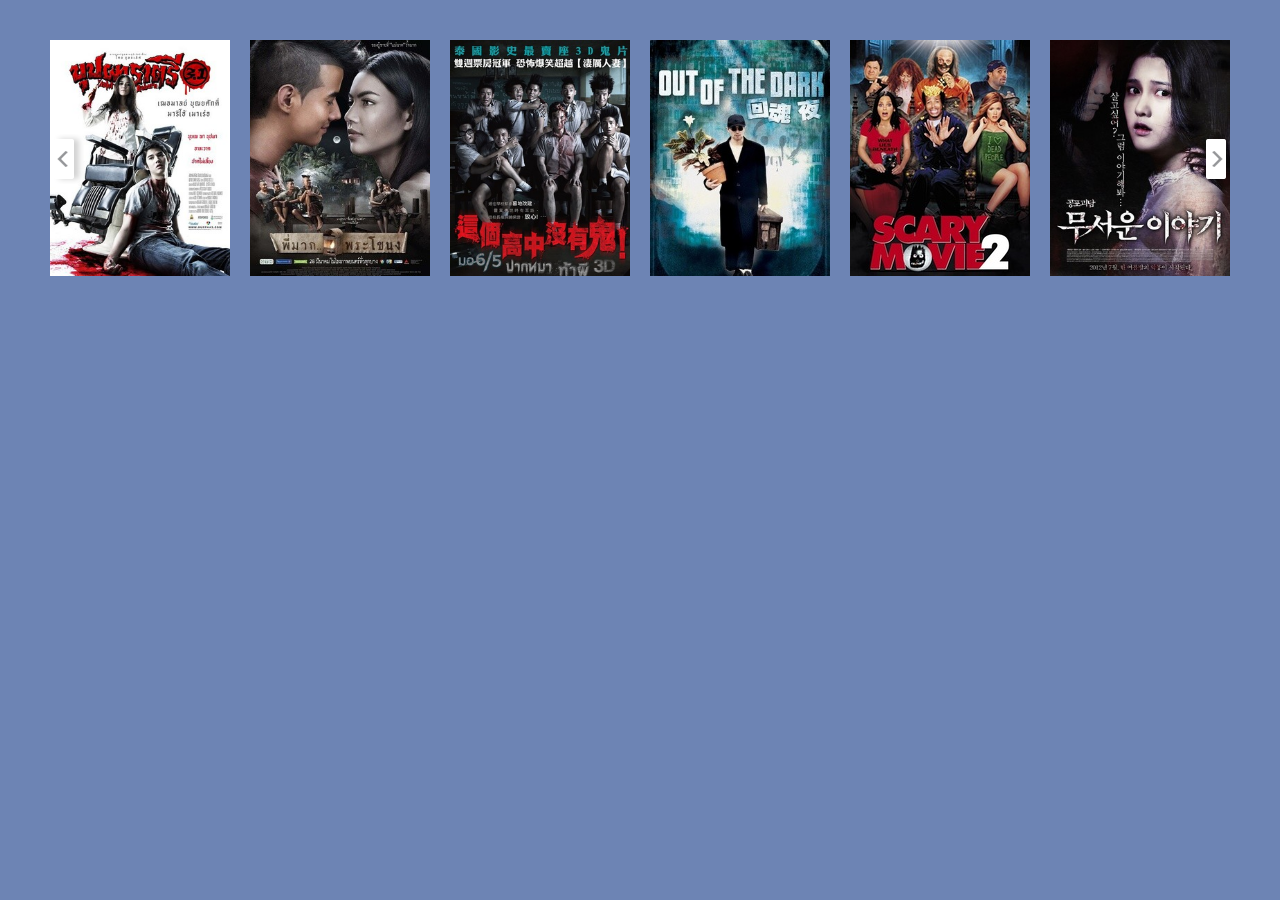
<file: text.html>
<!doctype html>
<html lang="en">
<head>
    <meta charset="UTF-8">
    <meta name="viewport"
          content="width=device-width, user-scalable=no, initial-scale=1.0, maximum-scale=1.0, minimum-scale=1.0">
    <meta http-equiv="X-UA-Compatible" content="ie=edge">
    <title>轮播图</title>
    <style>
        body,
        div,
        ul,
        li,
        img {
            margin: 0;
            padding: 0;
        }

        body {
            background-color: #6D84B4;
        }

        .box {
            width: 1180px;
            height: 236px;
            margin: 40px 0 0 50px;
            position: relative;
            z-index: 1;
        }

        ul {
            width: 1200px;
            height: 236px;
            position: relative;
            z-index: 1;
            display: block;
        }

        li {
            list-style: none;
            float: left;
            position: relative;
            margin-right: 20px;
        }

        img {
            width: 180px;
            height: 236px;
        }

        .prev, .next {
            width: 30px;
            height: 50px;
            background: url(img/icon.png) no-repeat;
            background: url(img/icon_ie6.png) no-repeat \9;
            opacity: 7;
            margin-top: -12%;
            position: absolute;
            z-index: 2;
        }

        .prev:hover, .next:hover {
            opacity: .9;
        }

        .prev {
            background-position: 0 -60px;
            left: 4px;
        }

        .next {
            background-position: 0 0;
            right: 4px;
        }


    </style>
</head>
<body>
<div class="box">
    <ul>
        <li><img src="img/bg3.1.jpg" alt=""></li>
        <li><img src="img/gf.jpg" alt=""></li>
        <li><img src="img/myg.jpg" alt=""></li>
        <li><img src="img/hhy.jpg" alt=""></li>
        <li><img src="img/jsjx2.jpg" alt=""></li>
        <li><img src="img/kbgs1.jpg" alt=""></li>
    </ul>
    <div class="prev"></div>
    <div class="next"></div>
</div>

<script src="https://code.jquery.com/jquery-3.2.1.min.js"></script>
<script>

    $(document).ready(function () {
        var ul = $("ul"),
            lis = $("li"),
            prev = $(".prev"),
            liF = lis.eq(0),
            liL = lis.eq(5),
            next = $(".next");
        prev.click(function () {
            if (liF) {
                ul.append($('li:nth-of-type(1)'));
            }
        });
        next.click(function () {
            if (liL) {
                ul.prepend($('li:nth-of-type(6)'));
            }
        })
    });


</script>
</body>
</html>
</file>
